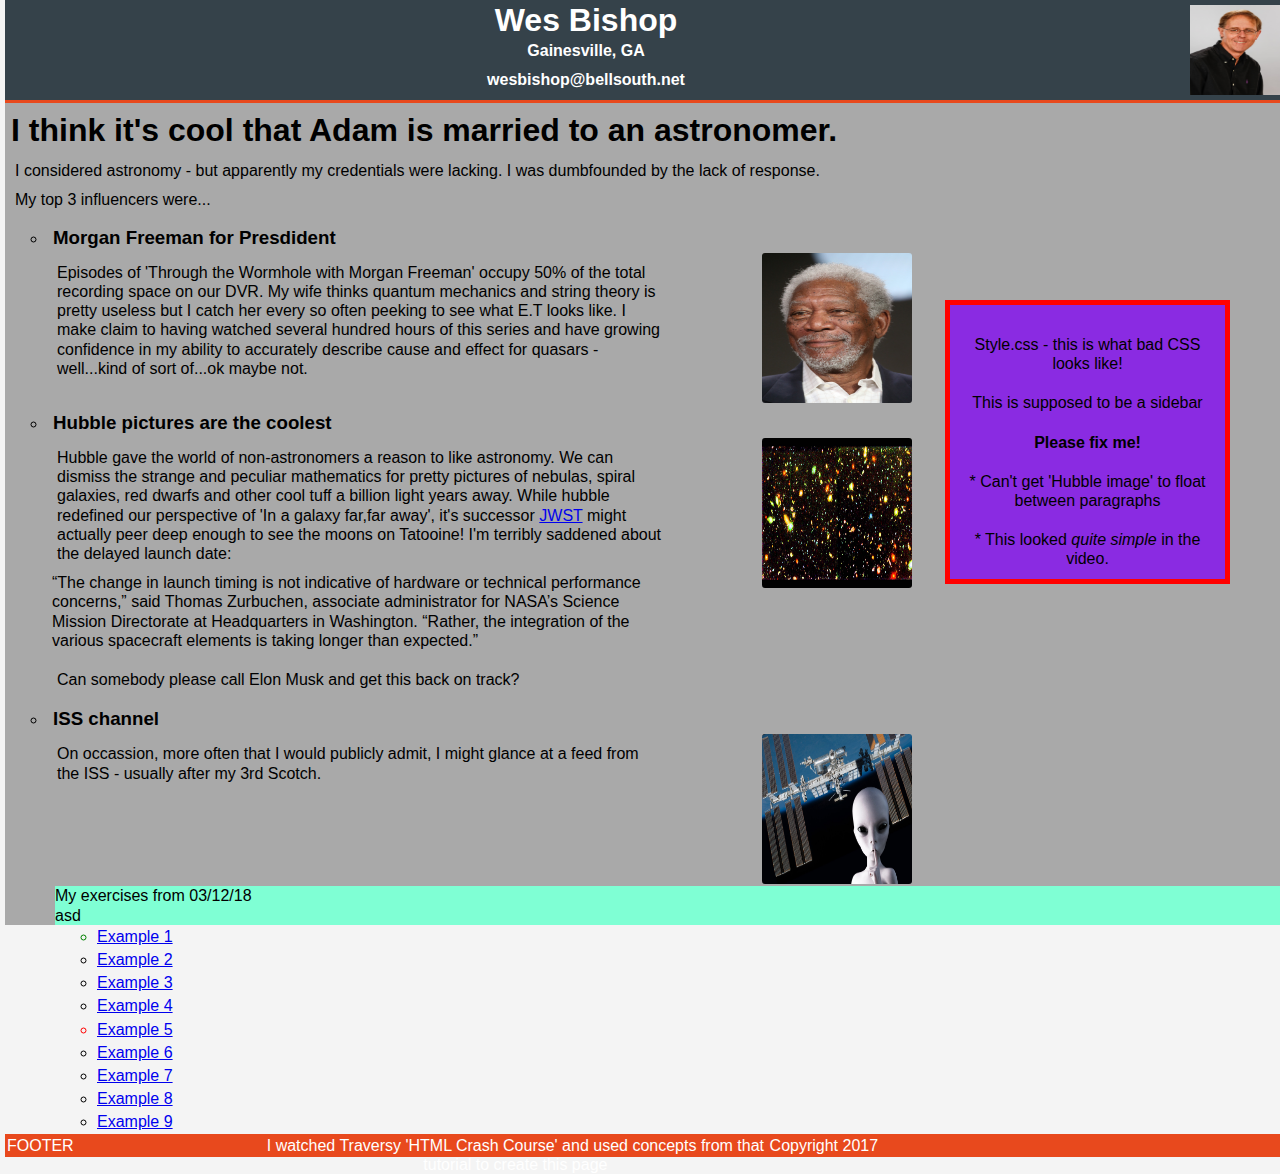
<file: index.html>
<!DOCTYPE html>
<html>

<head>
  <meta charset="utf-8">
  <meta name="viewport" content="width=device-width">
  <meta name="description" content="My astronomer resume">
  <meta name="keywords" content="as">
  <meta name="author" content="Wes Bishop">
  <title>Acme Web Deisgn | Services</title>
  <link rel="stylesheet" href="./css/style.css">
</head>

<body>

  <header>
    <div class="container-header">
      <div class="personal-info">
        <h1>Wes Bishop</h1>
        <h4>Gainesville, GA </h4>
        <h4>wesbishop@bellsouth.net</h4>
      </div>
    </div>
    <div id="mugshot">
      <img src="./img/WesBishopHS.jpg" width="90" height="90" />
    </div>
  </header>

  <div id="page" class="clr">
    <aside id="sidebar">
      <p>Style.css - this is what bad CSS looks like!</p>
      <p>This is supposed to be a sidebar</p>
      <p><strong>Please fix me!</strong></p>
      <p>* Can't get 'Hubble image' to float between paragraphs</p>
      <p>* This looked <span style="font-style: italic">quite simple</span> in the video.</p>
    </aside>

    <section id="credentials">
      <div class="container">
        <article id="top-reasons">
          <h1 id="main-title">I think it's cool that Adam is married to an astronomer.</h1>
          <p>I considered astronomy - but apparently my credentials were lacking. I was dumbfounded by the lack of response.</p>
          <p>My top 3 influencers were...</p>
          <p></p>
          <ul>
            <li>
              <h3>Morgan Freeman for Presdident</h3>
              <p class="p-reasons">Episodes of 'Through the Wormhole with Morgan Freeman' occupy 50% of the total recording space on our DVR. My wife thinks quantum mechanics and string theory is pretty useless but I catch her every so often peeking to see what E.T looks
                like. I make claim to having watched several hundred hours of this series and have growing confidence in my ability to accurately describe cause and effect for quasars - well...kind of sort of...ok maybe not.
              </p>
              <a href="https://www.sciencechannel.com/tv-shows/through-the-wormhole" target="_blank">
                <img src="./img/morgan_freeman.jpg" width="150" height="150" title="Morgan Freeman" alt="Picture of Morgan Freeman" />
              </a>
              <!-- <figcaption>Morgan Freeman</figcaption> -->
            </li>
            <li>
              <h3>Hubble pictures are the coolest</h3>
              <p class="p-reasons">Hubble gave the world of non-astronomers a reason to like astronomy. We can dismiss the strange and peculiar mathematics for pretty pictures of nebulas, spiral galaxies, red dwarfs and other cool tuff a billion light years away. While hubble
                redefined our perspective of 'In a galaxy far,far away', it's successor <a href="https://www.jwst.nasa.gov/">JWST</a> might actually peer deep enough to see the moons on Tatooine! I'm terribly saddened about the delayed launch date:</p>
              <a href="https://www.nasa.gov/mission_pages/hubble/multimedia/index.html" target="_blank">
                <img src="./img/nasa-hubble-deep-field.jpg" width="150" height="150" title="Hubble Deep Field" />
              </a>

              <blockquote cite="https://www.nasa.gov/feature/nasa-s-james-webb-space-telescope-to-be-launched-spring-2019">“The change in launch timing is not indicative of hardware or technical performance concerns,” said Thomas Zurbuchen, associate administrator for NASA’s Science Mission Directorate at Headquarters in Washington. “Rather, the integration
                of the various spacecraft elements is taking longer than expected.”
              </blockquote>

              <p class="clr">Can somebody please call Elon Musk and get this back on track?</p>

            </li>
            <li>
              <h3>ISS channel</h3>
              <p class="p-reasons">On occassion, more often that I would publicly admit, I might glance at a feed from the ISS - usually after my 3rd Scotch.</p>
              <a href="https://www.nasa.gov/mission_pages/station/main/index.html" target="_blank">
                <img src="./img/iss-alien.jpg" width="150" height="150" title="ISS" />
              </a>
            </li>
          </ul>

        </article>
      </div>


      <div class="clr" id="projects">
        <div class="clr">My exercises from 03/12/18</div>
        <div class="clr">asd
          <ul>
            <li><a href="https://github.com/wesbishop/week3-tue-example1">Example 1</a></li>
            <li><a href="https://github.com/wesbishop/week3-tue-example2">Example 2</a></li>
            <li><a href="https://github.com/wesbishop/week3-tue-example3">Example 3</a></li>
            <li><a href="https://github.com/wesbishop/week3-tue-example4">Example 4</a></li>
            <li><a href="https://github.com/wesbishop/week3-tue-example5">Example 5</a></li>
            <li><a href="https://github.com/wesbishop/week3-tue-example6">Example 6</a></li>
            <li><a href="https://github.com/wesbishop/week3-tue-example7">Example 7</a></li>
            <li><a href="https://github.com/wesbishop/week3-tue-example8">Example 8</a></li>
            <li><a href="https://github.com/wesbishop/week3-tue-example9">Example 9</a></li>
          </ul>

        </div>

      </div>

    </section>


  </div>
  <!-- page -->

  <footer class="clr">
    <div class="uppercase" id="footer-left-section">footer</div>
    <div id="footer-middle-section">I watched Traversy 'HTML Crash Course' and used concepts from that tutorial to create this page</div>
    <div id="footer-right-section">Copyright 2017</div>
  </footer>

</body>

</html>
</file>
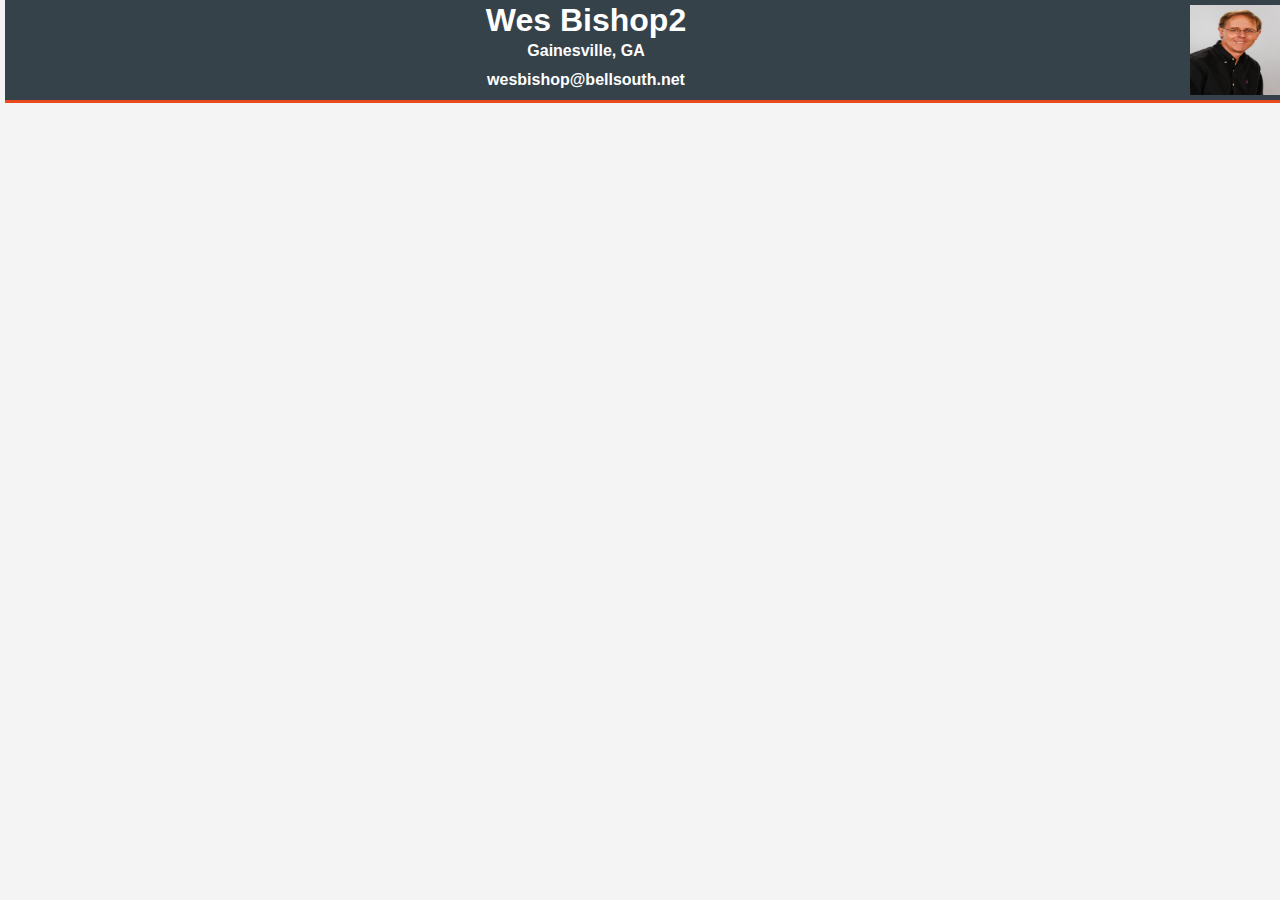
<file: test.html>
<!DOCTYPE html>
<html>

<head>
  <meta charset="utf-8">
  <meta name="viewport" content="width=device-width">
  <meta name="description" content="My astronomer resume">
  <meta name="keywords" content="as">
  <meta name="author" content="Wes Bishop">
  <title>Acme Web Deisgn | Services</title>
  <link rel="stylesheet" href="./css/style.css">
</head>

<body>

  <header>
    <div class="container-header">
      <div class="personal-info">
        <h1>Wes Bishop2</h1>
        <h4>Gainesville, GA </h4>
        <h4>wesbishop@bellsouth.net</h4>
      </div>
    </div>
    <div id="mugshot">
      <img src="./img/WesBishopHS.jpg" width="90" height="90" />
    </div>
  </header>

  <div id="page" class="clr">
    some content

  </div>
  <!-- page -->

  <footer class="clr">
    <div class="uppercase" id="footer-left-section">footer</div>
    <div id="footer-middle-section">I watched Traversy 'HTML Crash Course' and used concepts from that tutorial to create this page</div>
    <div id="footer-right-section">Copyright 2017</div>
  </footer>

</body>

</html>
</file>
<file: css/style.css>
* {
  margin: 0;
  padding: 0;
}

body {
  font: 16px Arial, Helvetica, sans-serif;
  padding: 0;
  margin-left: 5px;
  background-color: #f4f4f4;
  line-height: 1.2em;
}


/* Global */

.clr {
  clear: both
}

.uppercase {
  text-transform: uppercase;
}

a:hover {
  font-weight: bold;
}

.dark {
  padding: 15px;
  background: #35424a;
  color: #ffffff;
  margin-top: 10px;
  margin-bottom: 10px;
}

ul {
  list-style-type: circle;
  margin: 0px 0px 0px 20px;
  padding: 0px 0px 0px 20px;
}

#credentials li {
  width: 70%;
  float: left;
  margin: 2px;
}

h1,
h3 {
  padding: 1px;
  margin: 5px;
}

.p-reasons {
  width: 70%;
  float: left;
  margin: 2px 2px 20px 0;
}

blockquote {
  width: 70%;
  float: left;
  margin-bottom: 20px;
  padding-left: 5px;
}


/* Header **/

header {
  position: fixed;
  background: #35424a;
  color: #ffffff;
  min-height: 100px;
  text-align: center;
  width: 100%;
  border-bottom: #e8491d 3px solid;
}

.container-header {
  width: 90%;
  float: left;
  min-width: 600;
}

.personal-info {
  text-align: center;
  margin: 5px;
  padding-right: 0px;
  width: 100%;
  box-sizing: border-box;
}

.personal-info h1,
h4 {
  text-align: center;
  margin: 10px 0 0 0;
}

#mugshot {
  float: right;
  margin: 5px 5px 0 0;
  box-sizing: border-box;
}


/* Main content */

#page {
  /* overflow: hidden; */
  background-color: darkgray;
}

#main-title {
  margin: 20px 5px;
}


/* fixed top scrolling issue */

#top-reasons {
  padding-top: 100px;
}

#top-reasons p {
  margin: 10px;
}

#top-reasons img {
  border-radius: 3px;
  float: right;
}

#projects {
  margin-left: 50px;
  margin-bottom: 50px;
  text-align: left;
  background-color: aquamarine;
}

#projects li:first-child {
  color: green;
}

#projects li:nth-child(5) {
  color: red;
}


/* Sidebar */

aside#sidebar {
  /* position: fixed;
  top: 300px;
  left: 750px; */
  float: right;
  width: 20%;
  padding: 10px;
  margin: 300px 50px 5px 5px;
  border: red 5px solid;
  background-color: blueviolet;
  text-align: center;
}

#sidebar p {
  margin-top: 20px;
}


/* Footer */

footer {
  padding: 2px;
  margin-top: 10px;
  color: #ffffff;
  background-color: #e8491d;
}

footer #footer-left-section {
  float: left;
  width: 20%;
  text-align: left;
  text-transform: uppercase;
}

footer #footer-middle-section {
  float: left;
  width: 40%;
  text-align: center;
}


/* footer #footer-right-section {
  float: right;
  width: 20%;
} */
</file>
